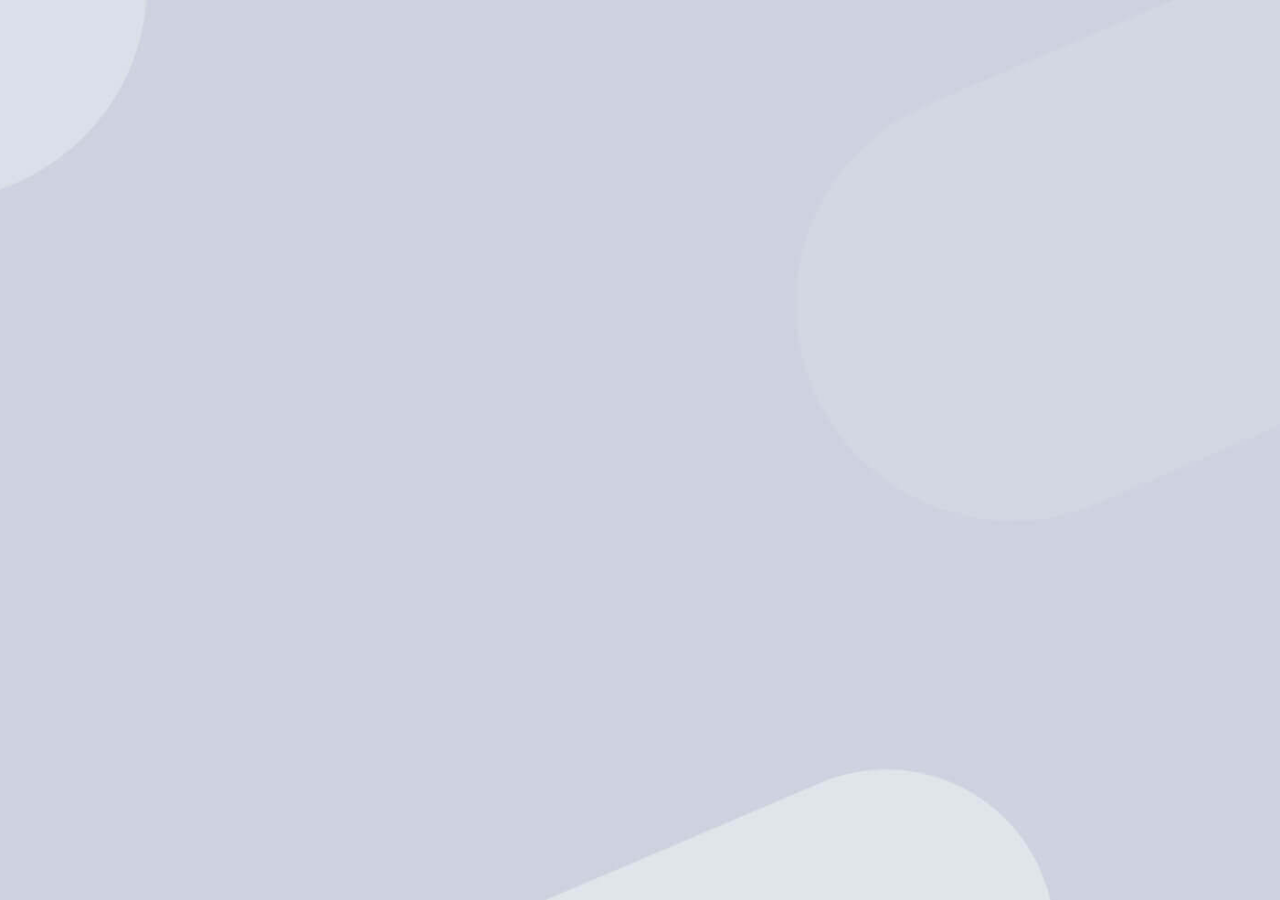
<file: index.html>
<!doctype html>
<html lang="en">
<head>
  <meta charset="utf-8">
  <title>Appangular</title>
  <base href="https://fookkkiez.github.io/appangular/">  <meta name="viewport" content="width=device-width, initial-scale=1">
  <link rel="icon" type="image/x-icon" href="favicon.ico">
  <!-- <link rel="stylesheet" href="https://cdn.jsdelivr.net/npm/bootstrap@4.6.0/dist/css/bootstrap.min.css" integrity="sha384-B0vP5xmATw1+K9KRQjQERJvTumQW0nPEzvF6L/Z6nronJ3oUOFUFpCjEUQouq2+l" crossorigin="anonymous">
  <link href="https://fonts.googleapis.com/css?family=Roboto:300,400,500&display=swap" rel="stylesheet">
  <link href="https://fonts.googleapis.com/icon?family=Material+Icons" rel="stylesheet"> -->
  <link rel="apple-touch-icon" href="https://fookkiez.github.io/appangular/assets/images/ico/apple-icon-120.png">
  <link rel="shortcut icon" type="image/x-icon" href="https://fookkiez.github.io/appangular/assets/images/ico/favicon.ico">
  <link href="https://fonts.googleapis.com/css?family=Montserrat:300,400,500,600" rel="stylesheet">

  <!-- BEGIN: Vendor CSS-->
  <link rel="stylesheet" type="text/css" href="https://fookkiez.github.io/appangular/assets/vendors/css/vendors.min.css">
  <!-- END: Vendor CSS-->

  <!-- BEGIN: Theme CSS-->
  <link rel="stylesheet" type="text/css" href="https://fookkiez.github.io/appangular/assets/css/bootstrap.css">
  <link rel="stylesheet" type="text/css" href="https://fookkiez.github.io/appangular/assets/css/bootstrap-extended.css">
  <link rel="stylesheet" type="text/css" href="https://fookkiez.github.io/appangular/assets/css/colors.css">
  <link rel="stylesheet" type="text/css" href="https://fookkiez.github.io/appangular/assets/css/components.css">
  <link rel="stylesheet" type="text/css" href="https://fookkiez.github.io/appangular/assets/css/themes/dark-layout.css">
  <link rel="stylesheet" type="text/css" href="https://fookkiez.github.io/appangular/assets/css/themes/semi-dark-layout.css">

  <!-- BEGIN: Page CSS-->
  <link rel="stylesheet" type="text/css" href="https://fookkiez.github.io/appangular/assets/css/core/menu/menu-types/vertical-menu.css">
  <link rel="stylesheet" type="text/css" href="https://fookkiez.github.io/appangular/assets/css/core/colors/palette-gradient.css">
  <link rel="stylesheet" type="text/css" href="https://fookkiez.github.io/appangular/assets/css/pages/authentication.css">
  <!-- END: Page CSS-->

  <!-- BEGIN: Custom CSS-->
  <link rel="stylesheet" type="text/css" href="https://fookkiez.github.io/appangular/assets/css/style.css">
  <!-- END: Custom CSS-->
<link rel="stylesheet" href="https://fookkiez.github.io/appangular/styles.6d5ecad3231b7aaa49dd.css"></head>
<!-- <body class="mat-typography">
  
  <script src="https://code.jquery.com/jquery-3.5.1.slim.min.js" integrity="sha384-DfXdz2htPH0lsSSs5nCTpuj/zy4C+OGpamoFVy38MVBnE+IbbVYUew+OrCXaRkfj" crossorigin="anonymous"></script>
<script src="https://cdn.jsdelivr.net/npm/popper.js@1.16.1/dist/umd/popper.min.js" integrity="sha384-9/reFTGAW83EW2RDu2S0VKaIzap3H66lZH81PoYlFhbGU+6BZp6G7niu735Sk7lN" crossorigin="anonymous"></script>
<script src="https://cdn.jsdelivr.net/npm/bootstrap@4.6.0/dist/js/bootstrap.min.js" integrity="sha384-+YQ4JLhjyBLPDQt//I+STsc9iw4uQqACwlvpslubQzn4u2UU2UFM80nGisd026JF" crossorigin="anonymous"></script>
</body>
</html> -->

<body class="vertical-layout vertical-menu-modern 1-column  navbar-floating footer-static bg-full-screen-image  blank-page blank-page" data-open="click" data-menu="vertical-menu-modern" data-col="1-column">
  <!-- <body  class="vertical-layout vertical-menu-modern navbar-floating footer-static" data-menu="vertical-menu-modern" data-col="1-column"> -->

    <app-root></app-root>

  <!-- BEGIN: Vendor JS-->
  <script src="https://fookkiez.github.io/appangular/assets/vendors/js/vendors.min.js"></script>
  <!-- BEGIN Vendor JS-->

  <!-- BEGIN: Page Vendor JS-->
  <script src="https://fookkiez.github.io/appangular/assets/vendors/js/ui/prism.min.js"></script>
  <script src="https://fookkiez.github.io/appangular/assets/vendors/js/charts/apexcharts.min.js"></script>
  <!-- END: Page Vendor JS-->

  <!-- BEGIN: Theme JS-->
  <script src="https://fookkiez.github.io/appangular/assets/js/core/app-menu.js"></script>
  <script src="https://fookkiez.github.io/appangular/assets/js/core/app.js"></script>
  <script src="https://fookkiez.github.io/appangular/assets/js/scripts/components.js"></script>
  <!-- END: Theme JS-->

  <!-- BEGIN: Page JS-->
  <script src="https://fookkiez.github.io/appangular/assets/js/scripts/charts/chart-apex.js"></script>
  <!-- END: Page JS-->

<script src="https://fookkiez.github.io/appangular/runtime-es2015.0dae8cbc97194c7caed4.js" type="module"></script>
<script src="https://fookkiez.github.io/appangular/runtime-es5.0dae8cbc97194c7caed4.js" nomodule defer></script>
<script src="https://fookkiez.github.io/appangular/polyfills-es5.177e85a9724683782539.js" nomodule defer></script>
<script src="https://fookkiez.github.io/appangular/polyfills-es2015.f332a089ad1600448873.js" type="module"></script>
<script src="https://fookkiez.github.io/appangular/main-es2015.574132abf5341990a482.js" type="module"></script>
<script src="https://fookkiez.github.io/appangular/main-es5.574132abf5341990a482.js" nomodule defer></script>
</body>
<!-- END: Body-->

</html>
</file>
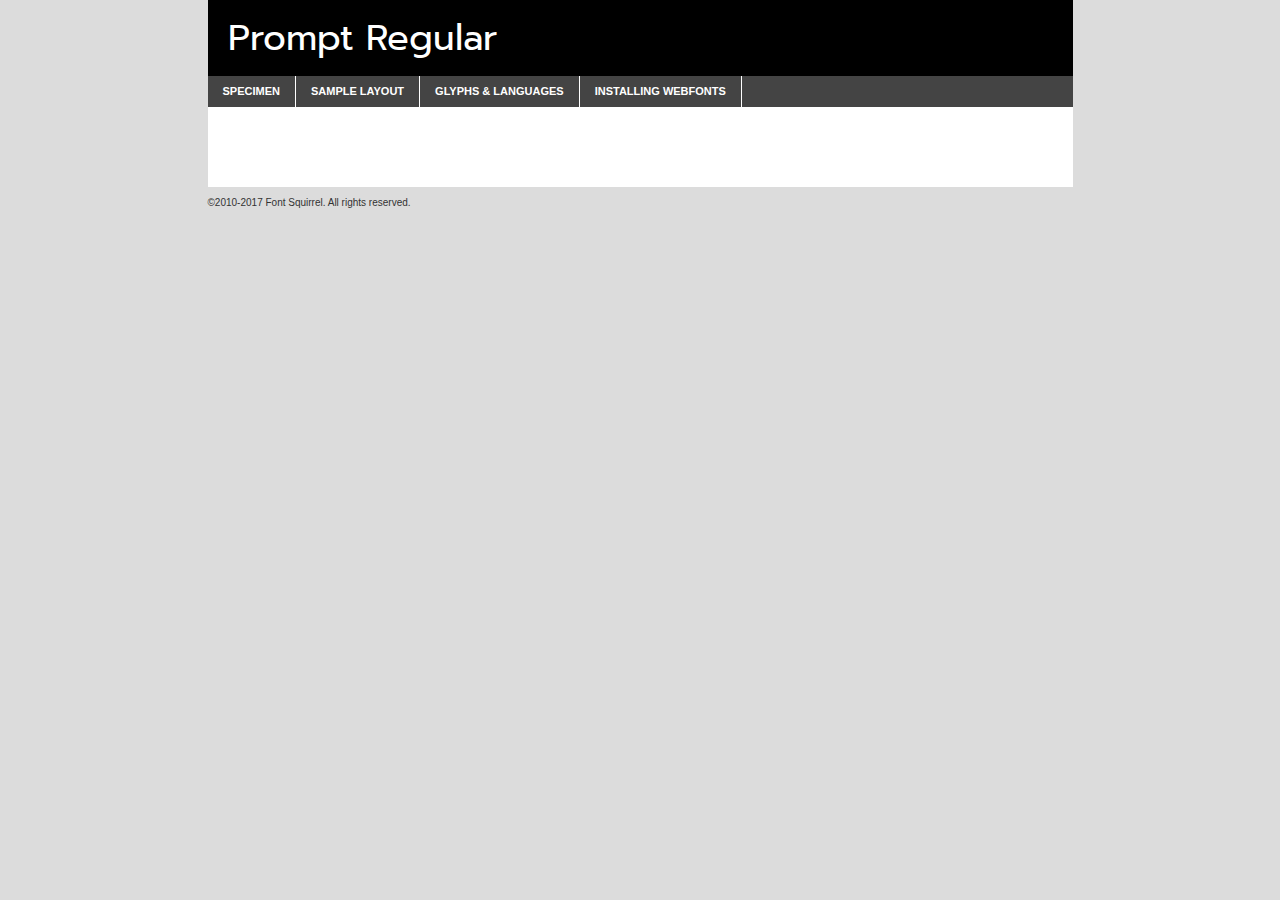
<file: assets/fonts/prompt/prompt-regular-demo.html>
<!DOCTYPE html PUBLIC "-//W3C//DTD XHTML 1.0 Transitional//EN"
	"http://www.w3.org/TR/xhtml1/DTD/xhtml1-transitional.dtd">

<html xmlns="http://www.w3.org/1999/xhtml" xml:lang="en" lang="en">
<head>
	<meta http-equiv="Content-Type" content="text/html; charset=utf-8" />
	<script src="http://ajax.googleapis.com/ajax/libs/jquery/1.7.2/jquery.min.js" type="text/javascript" charset="utf-8"></script>
	<script type="text/javascript">
	(function($){$.fn.easyTabs=function(option){var param=jQuery.extend({fadeSpeed:"fast",defaultContent:1,activeClass:'active'},option);$(this).each(function(){var thisId="#"+this.id;if(param.defaultContent==''){param.defaultContent=1;}
	if(typeof param.defaultContent=="number")
	{var defaultTab=$(thisId+" .tabs li:eq("+(param.defaultContent-1)+") a").attr('href').substr(1);}else{var defaultTab=param.defaultContent;}
	$(thisId+" .tabs li a").each(function(){var tabToHide=$(this).attr('href').substr(1);$("#"+tabToHide).addClass('easytabs-tab-content');});hideAll();changeContent(defaultTab);function hideAll(){$(thisId+" .easytabs-tab-content").hide();}
	function changeContent(tabId){hideAll();$(thisId+" .tabs li").removeClass(param.activeClass);$(thisId+" .tabs li a[href=#"+tabId+"]").closest('li').addClass(param.activeClass);if(param.fadeSpeed!="none")
	{$(thisId+" #"+tabId).fadeIn(param.fadeSpeed);}else{$(thisId+" #"+tabId).show();}}
	$(thisId+" .tabs li").click(function(){var tabId=$(this).find('a').attr('href').substr(1);changeContent(tabId);return false;});});}})(jQuery);
	</script>
	<link rel="stylesheet" href="specimen_files/specimen_stylesheet.css" type="text/css" charset="utf-8" />
	<link rel="stylesheet" href="stylesheet.css" type="text/css" charset="utf-8" />

	<style type="text/css">
					body{
				font-family: 'promptregular';
							}
		</style>

	<title>Prompt Regular Specimen</title>
	
	
	<script type="text/javascript" charset="utf-8">
		$(document).ready(function() {
			$('#container').easyTabs({defaultContent:1});
		});
	</script>
</head>

<body>
<div id="container">
	<div id="header">
		Prompt Regular	</div>
	<ul class="tabs">
		<li><a href="#specimen">Specimen</a></li>
		<li><a href="#layout">Sample Layout</a></li>
				<li><a href="#glyphs">Glyphs &amp; Languages</a></li>
		<li><a href="#installing">Installing Webfonts</a></li>
		
	</ul>
	
	<div id="main_content">

		
			<div id="specimen">
		
				<div class="section">
					<div class="grid12 firstcol">
						<div class="huge">AaBb</div>
					</div>
				</div>
		
				<div class="section">
					<div class="glyph_range">A&#x200B;B&#x200b;C&#x200b;D&#x200b;E&#x200b;F&#x200b;G&#x200b;H&#x200b;I&#x200b;J&#x200b;K&#x200b;L&#x200b;M&#x200b;N&#x200b;O&#x200b;P&#x200b;Q&#x200b;R&#x200b;S&#x200b;T&#x200b;U&#x200b;V&#x200b;W&#x200b;X&#x200b;Y&#x200b;Z&#x200b;a&#x200b;b&#x200b;c&#x200b;d&#x200b;e&#x200b;f&#x200b;g&#x200b;h&#x200b;i&#x200b;j&#x200b;k&#x200b;l&#x200b;m&#x200b;n&#x200b;o&#x200b;p&#x200b;q&#x200b;r&#x200b;s&#x200b;t&#x200b;u&#x200b;v&#x200b;w&#x200b;x&#x200b;y&#x200b;z&#x200b;1&#x200b;2&#x200b;3&#x200b;4&#x200b;5&#x200b;6&#x200b;7&#x200b;8&#x200b;9&#x200b;0&#x200b;&amp;&#x200b;.&#x200b;,&#x200b;?&#x200b;!&#x200b;&#64;&#x200b;(&#x200b;)&#x200b;#&#x200b;$&#x200b;%&#x200b;*&#x200b;+&#x200b;-&#x200b;=&#x200b;:&#x200b;;</div>
				</div>
				<div class="section">
					<div class="grid12 firstcol">
						<table class="sample_table">
							<tr><td>10</td><td class="size10">abcdefghijklmnopqrstuvwxyzABCDEFGHIJKLMNOPQRSTUVWXYZ0123456789abcdefghijklmnopqrstuvwxyzABCDEFGHIJKLMNOPQRSTUVWXYZ0123456789abcdefghijklmnopqrstuvwxyzABCDEFGHIJKLMNOPQRSTUVWXYZ</td></tr>
							<tr><td>11</td><td class="size11">abcdefghijklmnopqrstuvwxyzABCDEFGHIJKLMNOPQRSTUVWXYZ0123456789abcdefghijklmnopqrstuvwxyzABCDEFGHIJKLMNOPQRSTUVWXYZ0123456789abcdefghijklmnopqrstuvwxyzABCDEFGHIJKLMNOPQRSTUVWXYZ</td></tr>
							<tr><td>12</td><td class="size12">abcdefghijklmnopqrstuvwxyzABCDEFGHIJKLMNOPQRSTUVWXYZ0123456789abcdefghijklmnopqrstuvwxyzABCDEFGHIJKLMNOPQRSTUVWXYZ0123456789abcdefghijklmnopqrstuvwxyzABCDEFGHIJKLMNOPQRSTUVWXYZ</td></tr>
							<tr><td>13</td><td class="size13">abcdefghijklmnopqrstuvwxyzABCDEFGHIJKLMNOPQRSTUVWXYZ0123456789abcdefghijklmnopqrstuvwxyzABCDEFGHIJKLMNOPQRSTUVWXYZ0123456789abcdefghijklmnopqrstuvwxyzABCDEFGHIJKLMNOPQRSTUVWXYZ</td></tr>
							<tr><td>14</td><td class="size14">abcdefghijklmnopqrstuvwxyzABCDEFGHIJKLMNOPQRSTUVWXYZ0123456789abcdefghijklmnopqrstuvwxyzABCDEFGHIJKLMNOPQRSTUVWXYZ0123456789abcdefghijklmnopqrstuvwxyzABCDEFGHIJKLMNOPQRSTUVWXYZ</td></tr>
							<tr><td>16</td><td class="size16">abcdefghijklmnopqrstuvwxyzABCDEFGHIJKLMNOPQRSTUVWXYZ0123456789abcdefghijklmnopqrstuvwxyzABCDEFGHIJKLMNOPQRSTUVWXYZ</td></tr>
							<tr><td>18</td><td class="size18">abcdefghijklmnopqrstuvwxyzABCDEFGHIJKLMNOPQRSTUVWXYZ0123456789abcdefghijklmnopqrstuvwxyzABCDEFGHIJKLMNOPQRSTUVWXYZ</td></tr>
							<tr><td>20</td><td class="size20">abcdefghijklmnopqrstuvwxyzABCDEFGHIJKLMNOPQRSTUVWXYZ0123456789abcdefghijklmnopqrstuvwxyzABCDEFGHIJKLMNOPQRSTUVWXYZ</td></tr>
							<tr><td>24</td><td class="size24">abcdefghijklmnopqrstuvwxyzABCDEFGHIJKLMNOPQRSTUVWXYZ0123456789abcdefghijklmnopqrstuvwxyzABCDEFGHIJKLMNOPQRSTUVWXYZ</td></tr>
							<tr><td>30</td><td class="size30">abcdefghijklmnopqrstuvwxyzABCDEFGHIJKLMNOPQRSTUVWXYZ0123456789abcdefghijklmnopqrstuvwxyzABCDEFGHIJKLMNOPQRSTUVWXYZ</td></tr>
							<tr><td>36</td><td class="size36">abcdefghijklmnopqrstuvwxyzABCDEFGHIJKLMNOPQRSTUVWXYZ0123456789abcdefghijklmnopqrstuvwxyzABCDEFGHIJKLMNOPQRSTUVWXYZ</td></tr>
							<tr><td>48</td><td class="size48">abcdefghijklmnopqrstuvwxyzABCDEFGHIJKLMNOPQRSTUVWXYZ0123456789abcdefghijklmnopqrstuvwxyzABCDEFGHIJKLMNOPQRSTUVWXYZ</td></tr>
							<tr><td>60</td><td class="size60">abcdefghijklmnopqrstuvwxyzABCDEFGHIJKLMNOPQRSTUVWXYZ0123456789abcdefghijklmnopqrstuvwxyzABCDEFGHIJKLMNOPQRSTUVWXYZ</td></tr>
							<tr><td>72</td><td class="size72">abcdefghijklmnopqrstuvwxyzABCDEFGHIJKLMNOPQRSTUVWXYZ0123456789abcdefghijklmnopqrstuvwxyzABCDEFGHIJKLMNOPQRSTUVWXYZ</td></tr>
							<tr><td>90</td><td class="size90">abcdefghijklmnopqrstuvwxyzABCDEFGHIJKLMNOPQRSTUVWXYZ0123456789abcdefghijklmnopqrstuvwxyzABCDEFGHIJKLMNOPQRSTUVWXYZ</td></tr>
						</table>
				
					</div>
			
				</div>
		
		
		
								<div class="section" id="bodycomparison">


										<div id="xheight">
				<div class="fontbody">&#x25FC;&#x25FC;&#x25FC;&#x25FC;&#x25FC;&#x25FC;&#x25FC;&#x25FC;&#x25FC;&#x25FC;&#x25FC;&#x25FC;&#x25FC;&#x25FC;&#x25FC;&#x25FC;&#x25FC;&#x25FC;&#x25FC;&#x25FC;&#x25FC;&#x25FC;&#x25FC;&#x25FC;&#x25FC;&#x25FC;&#x25FC;&#x25FC;&#x25FC;&#x25FC;&#x25FC;&#x25FC;&#x25FC;&#x25FC;&#x25FC;&#x25FC;&#x25FC;&#x25FC;&#x25FC;&#x25FC;&#x25FC;&#x25FC;&#x25FC;&#x25FC;&#x25FC;&#x25FC;&#x25FC;&#x25FC;&#x25FC;&#x25FC;&#x25FC;&#x25FC;&#x25FC;&#x25FC;&#x25FC;&#x25FC;&#x25FC;&#x25FC;&#x25FC;&#x25FC;&#x25FC;&#x25FC;&#x25FC;&#x25FC;&#x25FC;&#x25FC;&#x25FC;&#x25FC;&#x25FC;&#x25FC;&#x25FC;&#x25FC;&#x25FC;&#x25FC;&#x25FC;&#x25FC;&#x25FC;&#x25FC;&#x25FC;&#x25FC;&#x25FC;&#x25FC;&#x25FC;&#x25FC;&#x25FC;&#x25FC;&#x25FC;&#x25FC;&#x25FC;&#x25FC;&#x25FC;&#x25FC;&#x25FC;&#x25FC;&#x25FC;&#x25FC;&#x25FC;&#x25FC;&#x25FC;body</div><div class="arialbody">body</div><div class="verdanabody">body</div><div class="georgiabody">body</div></div>
										<div class="fontbody" style="z-index:1">
											body<span>Prompt Regular</span>
										</div>
										<div class="arialbody" style="z-index:1">
											body<span>Arial</span>
										</div>
										<div class="verdanabody" style="z-index:1">
											body<span>Verdana</span>
										</div>
										<div class="georgiabody" style="z-index:1">
											body<span>Georgia</span>
										</div>



								</div>
		
		
				<div class="section psample psample_row1" id="">
					
					<div class="grid2 firstcol">
						<p class="size10"><span>10.</span>Aenean lacinia bibendum nulla sed consectetur. Fusce dapibus, tellus ac cursus commodo, tortor mauris condimentum nibh, ut fermentum massa justo sit amet risus. Nullam id dolor id nibh ultricies vehicula ut id elit. Cum sociis natoque penatibus et magnis dis parturient montes, nascetur ridiculus mus. Nulla vitae elit libero, a pharetra augue.</p>
			
					</div>
					<div class="grid3">
						<p class="size11"><span>11.</span>Aenean lacinia bibendum nulla sed consectetur. Fusce dapibus, tellus ac cursus commodo, tortor mauris condimentum nibh, ut fermentum massa justo sit amet risus. Nullam id dolor id nibh ultricies vehicula ut id elit. Cum sociis natoque penatibus et magnis dis parturient montes, nascetur ridiculus mus. Nulla vitae elit libero, a pharetra augue.</p>
			
					</div>
					<div class="grid3">
						<p class="size12"><span>12.</span>Aenean lacinia bibendum nulla sed consectetur. Fusce dapibus, tellus ac cursus commodo, tortor mauris condimentum nibh, ut fermentum massa justo sit amet risus. Nullam id dolor id nibh ultricies vehicula ut id elit. Cum sociis natoque penatibus et magnis dis parturient montes, nascetur ridiculus mus. Nulla vitae elit libero, a pharetra augue.</p>
			
					</div>
					<div class="grid4">
						<p class="size13"><span>13.</span>Aenean lacinia bibendum nulla sed consectetur. Fusce dapibus, tellus ac cursus commodo, tortor mauris condimentum nibh, ut fermentum massa justo sit amet risus. Nullam id dolor id nibh ultricies vehicula ut id elit. Cum sociis natoque penatibus et magnis dis parturient montes, nascetur ridiculus mus. Nulla vitae elit libero, a pharetra augue.</p>
			
					</div>
					<div class="white_blend"></div>
					
				</div>
				<div class="section psample psample_row2" id="">
					<div class="grid3 firstcol">
						<p class="size14"><span>14.</span>Aenean lacinia bibendum nulla sed consectetur. Fusce dapibus, tellus ac cursus commodo, tortor mauris condimentum nibh, ut fermentum massa justo sit amet risus. Nullam id dolor id nibh ultricies vehicula ut id elit. Cum sociis natoque penatibus et magnis dis parturient montes, nascetur ridiculus mus. Nulla vitae elit libero, a pharetra augue.</p>
			
					</div>
					<div class="grid4">
						<p class="size16"><span>16.</span>Aenean lacinia bibendum nulla sed consectetur. Fusce dapibus, tellus ac cursus commodo, tortor mauris condimentum nibh, ut fermentum massa justo sit amet risus. Nullam id dolor id nibh ultricies vehicula ut id elit. Cum sociis natoque penatibus et magnis dis parturient montes, nascetur ridiculus mus. Nulla vitae elit libero, a pharetra augue.</p>
			
					</div>
					<div class="grid5">
						<p class="size18"><span>18.</span>Aenean lacinia bibendum nulla sed consectetur. Fusce dapibus, tellus ac cursus commodo, tortor mauris condimentum nibh, ut fermentum massa justo sit amet risus. Nullam id dolor id nibh ultricies vehicula ut id elit. Cum sociis natoque penatibus et magnis dis parturient montes, nascetur ridiculus mus. Nulla vitae elit libero, a pharetra augue.</p>
			
					</div>

					<div class="white_blend"></div>

				</div>
				
				<div class="section psample psample_row3" id="">
					<div class="grid5 firstcol">
						<p class="size20"><span>20.</span>Aenean lacinia bibendum nulla sed consectetur. Fusce dapibus, tellus ac cursus commodo, tortor mauris condimentum nibh, ut fermentum massa justo sit amet risus. Nullam id dolor id nibh ultricies vehicula ut id elit. Cum sociis natoque penatibus et magnis dis parturient montes, nascetur ridiculus mus. Nulla vitae elit libero, a pharetra augue.</p>
					</div>
					<div class="grid7">
						<p class="size24"><span>24.</span>Aenean lacinia bibendum nulla sed consectetur. Fusce dapibus, tellus ac cursus commodo, tortor mauris condimentum nibh, ut fermentum massa justo sit amet risus. Nullam id dolor id nibh ultricies vehicula ut id elit. Cum sociis natoque penatibus et magnis dis parturient montes, nascetur ridiculus mus. Nulla vitae elit libero, a pharetra augue.</p>
					</div>
					
					<div class="white_blend"></div>
					
				</div>
				
				<div class="section psample psample_row4" id="">
					<div class="grid12 firstcol">
						<p class="size30"><span>30.</span>Aenean lacinia bibendum nulla sed consectetur. Fusce dapibus, tellus ac cursus commodo, tortor mauris condimentum nibh, ut fermentum massa justo sit amet risus. Nullam id dolor id nibh ultricies vehicula ut id elit. Cum sociis natoque penatibus et magnis dis parturient montes, nascetur ridiculus mus. Nulla vitae elit libero, a pharetra augue.</p>
					</div>
					<div class="white_blend"></div>
					
				</div>
				
				
				
				<div class="section psample psample_row1 fullreverse">
					<div class="grid2 firstcol">
						<p class="size10"><span>10.</span>Aenean lacinia bibendum nulla sed consectetur. Fusce dapibus, tellus ac cursus commodo, tortor mauris condimentum nibh, ut fermentum massa justo sit amet risus. Nullam id dolor id nibh ultricies vehicula ut id elit. Cum sociis natoque penatibus et magnis dis parturient montes, nascetur ridiculus mus. Nulla vitae elit libero, a pharetra augue.</p>
			
					</div>
					<div class="grid3">
						<p class="size11"><span>11.</span>Aenean lacinia bibendum nulla sed consectetur. Fusce dapibus, tellus ac cursus commodo, tortor mauris condimentum nibh, ut fermentum massa justo sit amet risus. Nullam id dolor id nibh ultricies vehicula ut id elit. Cum sociis natoque penatibus et magnis dis parturient montes, nascetur ridiculus mus. Nulla vitae elit libero, a pharetra augue.</p>
			
					</div>
					<div class="grid3">
						<p class="size12"><span>12.</span>Aenean lacinia bibendum nulla sed consectetur. Fusce dapibus, tellus ac cursus commodo, tortor mauris condimentum nibh, ut fermentum massa justo sit amet risus. Nullam id dolor id nibh ultricies vehicula ut id elit. Cum sociis natoque penatibus et magnis dis parturient montes, nascetur ridiculus mus. Nulla vitae elit libero, a pharetra augue.</p>
			
					</div>
					<div class="grid4">
						<p class="size13"><span>13.</span>Aenean lacinia bibendum nulla sed consectetur. Fusce dapibus, tellus ac cursus commodo, tortor mauris condimentum nibh, ut fermentum massa justo sit amet risus. Nullam id dolor id nibh ultricies vehicula ut id elit. Cum sociis natoque penatibus et magnis dis parturient montes, nascetur ridiculus mus. Nulla vitae elit libero, a pharetra augue.</p>
			
					</div>
					<div class="black_blend"></div>
					
				</div>
				
				<div class="section psample psample_row2 fullreverse">
					<div class="grid3 firstcol">
						<p class="size14"><span>14.</span>Aenean lacinia bibendum nulla sed consectetur. Fusce dapibus, tellus ac cursus commodo, tortor mauris condimentum nibh, ut fermentum massa justo sit amet risus. Nullam id dolor id nibh ultricies vehicula ut id elit. Cum sociis natoque penatibus et magnis dis parturient montes, nascetur ridiculus mus. Nulla vitae elit libero, a pharetra augue.</p>
			
					</div>
					<div class="grid4">
						<p class="size16"><span>16.</span>Aenean lacinia bibendum nulla sed consectetur. Fusce dapibus, tellus ac cursus commodo, tortor mauris condimentum nibh, ut fermentum massa justo sit amet risus. Nullam id dolor id nibh ultricies vehicula ut id elit. Cum sociis natoque penatibus et magnis dis parturient montes, nascetur ridiculus mus. Nulla vitae elit libero, a pharetra augue.</p>
			
					</div>
					<div class="grid5">
						<p class="size18"><span>18.</span>Aenean lacinia bibendum nulla sed consectetur. Fusce dapibus, tellus ac cursus commodo, tortor mauris condimentum nibh, ut fermentum massa justo sit amet risus. Nullam id dolor id nibh ultricies vehicula ut id elit. Cum sociis natoque penatibus et magnis dis parturient montes, nascetur ridiculus mus. Nulla vitae elit libero, a pharetra augue.</p>
			
					</div>
					<div class="black_blend"></div>

				</div>
				
				<div class="section psample fullreverse psample_row3" id="">
					<div class="grid5 firstcol">
						<p class="size20"><span>20.</span>Aenean lacinia bibendum nulla sed consectetur. Fusce dapibus, tellus ac cursus commodo, tortor mauris condimentum nibh, ut fermentum massa justo sit amet risus. Nullam id dolor id nibh ultricies vehicula ut id elit. Cum sociis natoque penatibus et magnis dis parturient montes, nascetur ridiculus mus. Nulla vitae elit libero, a pharetra augue.</p>
					</div>
					<div class="grid7">
						<p class="size24"><span>24.</span>Aenean lacinia bibendum nulla sed consectetur. Fusce dapibus, tellus ac cursus commodo, tortor mauris condimentum nibh, ut fermentum massa justo sit amet risus. Nullam id dolor id nibh ultricies vehicula ut id elit. Cum sociis natoque penatibus et magnis dis parturient montes, nascetur ridiculus mus. Nulla vitae elit libero, a pharetra augue.</p>
					</div>
					
					<div class="black_blend"></div>
					
				</div>
				
				<div class="section psample fullreverse psample_row4" id="" style="border-bottom: 20px #000 solid;">
					<div class="grid12 firstcol">
						<p class="size30"><span>30.</span>Aenean lacinia bibendum nulla sed consectetur. Fusce dapibus, tellus ac cursus commodo, tortor mauris condimentum nibh, ut fermentum massa justo sit amet risus. Nullam id dolor id nibh ultricies vehicula ut id elit. Cum sociis natoque penatibus et magnis dis parturient montes, nascetur ridiculus mus. Nulla vitae elit libero, a pharetra augue.</p>
					</div>
					<div class="black_blend"></div>
					
				</div>
				
				
				
				
			</div>
			
			<div id="layout">
				
				<div class="section">
					
					<div class="grid12 firstcol">
						<h1>Lorem Ipsum Dolor</h1>
						<h2>Etiam porta sem malesuada magna mollis euismod</h2>
						
						<p class="byline">By <a href="#link">Aenean Lacinia</a></p>
					</div>
				</div>
				<div class="section">
					<div class="grid8 firstcol">
						<p class="large">Donec sed odio dui. Morbi leo risus, porta ac consectetur ac, vestibulum at eros. Fusce dapibus, tellus ac cursus commodo, tortor mauris condimentum nibh, ut fermentum massa justo sit amet risus. </p>

						
						<h3>Pellentesque ornare sem</h3>

						<p>Maecenas sed diam eget risus varius blandit sit amet non magna. Maecenas faucibus mollis interdum. Donec ullamcorper nulla non metus auctor fringilla. Nullam id dolor id nibh ultricies vehicula ut id elit. Nullam id dolor id nibh ultricies vehicula ut id elit. </p>

						<p>Aenean eu leo quam. Pellentesque ornare sem lacinia quam venenatis vestibulum. Lorem ipsum dolor sit amet, consectetur adipiscing elit. Cum sociis natoque penatibus et magnis dis parturient montes, nascetur ridiculus mus. </p>

						<p>Nulla vitae elit libero, a pharetra augue. Praesent commodo cursus magna, vel scelerisque nisl consectetur et. Aenean lacinia bibendum nulla sed consectetur. </p>

						<p>Nullam quis risus eget urna mollis ornare vel eu leo. Nullam quis risus eget urna mollis ornare vel eu leo. Maecenas sed diam eget risus varius blandit sit amet non magna. Donec ullamcorper nulla non metus auctor fringilla. </p>

						<h3>Cras mattis consectetur</h3>

						<p>Aenean eu leo quam. Pellentesque ornare sem lacinia quam venenatis vestibulum. Aenean lacinia bibendum nulla sed consectetur. Integer posuere erat a ante venenatis dapibus posuere velit aliquet. Cras mattis consectetur purus sit amet fermentum. </p>

						<p>Nullam id dolor id nibh ultricies vehicula ut id elit. Nullam quis risus eget urna mollis ornare vel eu leo. Cras mattis consectetur purus sit amet fermentum.</p>
					</div>
					
					<div class="grid4 sidebar">
						
						<div class="box reverse">
							<p class="last">Nullam quis risus eget urna mollis ornare vel eu leo. Donec ullamcorper nulla non metus auctor fringilla. Cras mattis consectetur purus sit amet fermentum. Sed posuere consectetur est at lobortis. Lorem ipsum dolor sit amet, consectetur adipiscing elit. </p>
						</div>
						
						<p class="caption">Maecenas sed diam eget risus varius.</p>

						<p>Vestibulum id ligula porta felis euismod semper. Integer posuere erat a ante venenatis dapibus posuere velit aliquet. Vestibulum id ligula porta felis euismod semper. Sed posuere consectetur est at lobortis. Maecenas sed diam eget risus varius blandit sit amet non magna. Fusce dapibus, tellus ac cursus commodo, tortor mauris condimentum nibh, ut fermentum massa justo sit amet risus. </p>

					

						<p>Duis mollis, est non commodo luctus, nisi erat porttitor ligula, eget lacinia odio sem nec elit. Aenean lacinia bibendum nulla sed consectetur. Vivamus sagittis lacus vel augue laoreet rutrum faucibus dolor auctor. Aenean lacinia bibendum nulla sed consectetur. Nullam quis risus eget urna mollis ornare vel eu leo. </p>

						<p>Praesent commodo cursus magna, vel scelerisque nisl consectetur et. Donec ullamcorper nulla non metus auctor fringilla. Maecenas faucibus mollis interdum. Fusce dapibus, tellus ac cursus commodo, tortor mauris condimentum nibh, ut fermentum massa justo sit amet risus. </p>

					</div>
				</div>
				
			</div>


			



		<div id="glyphs">
			<div class="section">
				<div class="grid12 firstcol">
			
				<h1>Language Support</h1>
				<p>The subset of Prompt Regular in this kit supports the following languages:<br />
			
					Afrikaans, Albanian, Basque, Belarusian_lacinka, Bosnian, Breton, Catalan, Chamorro, Chichewa_nyanja, Croatian, Czech, Danish, Dutch, English, Esperanto, Estonian, Faroese, Finnish, French, Frisian, Galician, German, Hungarian, Icelandic, Italian, Latvian, Lithuanian, Malagasy, Maltese, Norwegian, Polish, Portuguese, Romanian, Serbian, Slovak, Slovenian, Spanish, Turkish, Welsh, Alsatian, Aragonese, Arapaho, Aromanian, Arrernte, Asturian, Aymara, Bislama, Cebuano, Cheyenne, Cimbrian, Corsican, Fijian, French_creole, Friulian, Genoese, Gilbertese, Greenlandic, Guarani, Haitian_creole, Hawaiian, Hiligaynon, Hmong, Hopi, Ibanag, Iloko_ilokano, Indonesian, Interglossa_glosa, Interlingua, Irish_gaelic, Istro-romanian, Jerriais, Kashubian, Kurdish_kurmanji, Ladin, Lojban, Lombard, Low_saxon, Luxembourgeois, Malay_latinized, Manx, Maori, Megleno-romanian, Mohawk, Nahuatl, Norfolk_pitcairnese, Northern_sotho, Occitan, Oromo, Pangasinan, Papiamento, Piedmontese, Potawatomi, Quechua, Rhaeto-romance, Romansh, Rotokas, Sami_inari, Sami_lule, Samoan, Sardinian, Scots_gaelic, Seychelles_creole, Shona, Sicilian, Somali, Southern_ndebele, Southern_sotho, Swahili, Swati_swazi, Tagalog_filipino_pilipino, Tahitian, Tausug, Tetum, Tok_pisin, Tongan, Tswana, Turkmen, Turkmen_latinized, Tuvaluan, Uyghur_latinized, Veps, Volapuk, Votic_latinized, Walloon, Warlpiri, Xhosa, Yapese, Zulu, Latinbasic, Ubasic, Demo, Vietnamese				</p>
				<h1>Glyph Chart</h1>
				<p>The subset of Prompt Regular in this kit includes all the glyphs listed below. Unicode entities are included above each glyph to help you insert individual characters into your layout.</p>
				<div id="glyph_chart">
			
																				 <div><p>&amp;#13;</p>&#13;</div>
																				 <div><p>&amp;#32;</p>&#32;</div>
																				 <div><p>&amp;#33;</p>&#33;</div>
																				 <div><p>&amp;#34;</p>&#34;</div>
																				 <div><p>&amp;#35;</p>&#35;</div>
																				 <div><p>&amp;#36;</p>&#36;</div>
																				 <div><p>&amp;#37;</p>&#37;</div>
																				 <div><p>&amp;#38;</p>&#38;</div>
																				 <div><p>&amp;#39;</p>&#39;</div>
																				 <div><p>&amp;#40;</p>&#40;</div>
																				 <div><p>&amp;#41;</p>&#41;</div>
																				 <div><p>&amp;#42;</p>&#42;</div>
																				 <div><p>&amp;#43;</p>&#43;</div>
																				 <div><p>&amp;#44;</p>&#44;</div>
																				 <div><p>&amp;#45;</p>&#45;</div>
																				 <div><p>&amp;#46;</p>&#46;</div>
																				 <div><p>&amp;#47;</p>&#47;</div>
																				 <div><p>&amp;#48;</p>&#48;</div>
																				 <div><p>&amp;#49;</p>&#49;</div>
																				 <div><p>&amp;#50;</p>&#50;</div>
																				 <div><p>&amp;#51;</p>&#51;</div>
																				 <div><p>&amp;#52;</p>&#52;</div>
																				 <div><p>&amp;#53;</p>&#53;</div>
																				 <div><p>&amp;#54;</p>&#54;</div>
																				 <div><p>&amp;#55;</p>&#55;</div>
																				 <div><p>&amp;#56;</p>&#56;</div>
																				 <div><p>&amp;#57;</p>&#57;</div>
																				 <div><p>&amp;#58;</p>&#58;</div>
																				 <div><p>&amp;#59;</p>&#59;</div>
																				 <div><p>&amp;#60;</p>&#60;</div>
																				 <div><p>&amp;#61;</p>&#61;</div>
																				 <div><p>&amp;#62;</p>&#62;</div>
																				 <div><p>&amp;#63;</p>&#63;</div>
																				 <div><p>&amp;#64;</p>&#64;</div>
																				 <div><p>&amp;#65;</p>&#65;</div>
																				 <div><p>&amp;#66;</p>&#66;</div>
																				 <div><p>&amp;#67;</p>&#67;</div>
																				 <div><p>&amp;#68;</p>&#68;</div>
																				 <div><p>&amp;#69;</p>&#69;</div>
																				 <div><p>&amp;#70;</p>&#70;</div>
																				 <div><p>&amp;#71;</p>&#71;</div>
																				 <div><p>&amp;#72;</p>&#72;</div>
																				 <div><p>&amp;#73;</p>&#73;</div>
																				 <div><p>&amp;#74;</p>&#74;</div>
																				 <div><p>&amp;#75;</p>&#75;</div>
																				 <div><p>&amp;#76;</p>&#76;</div>
																				 <div><p>&amp;#77;</p>&#77;</div>
																				 <div><p>&amp;#78;</p>&#78;</div>
																				 <div><p>&amp;#79;</p>&#79;</div>
																				 <div><p>&amp;#80;</p>&#80;</div>
																				 <div><p>&amp;#81;</p>&#81;</div>
																				 <div><p>&amp;#82;</p>&#82;</div>
																				 <div><p>&amp;#83;</p>&#83;</div>
																				 <div><p>&amp;#84;</p>&#84;</div>
																				 <div><p>&amp;#85;</p>&#85;</div>
																				 <div><p>&amp;#86;</p>&#86;</div>
																				 <div><p>&amp;#87;</p>&#87;</div>
																				 <div><p>&amp;#88;</p>&#88;</div>
																				 <div><p>&amp;#89;</p>&#89;</div>
																				 <div><p>&amp;#90;</p>&#90;</div>
																				 <div><p>&amp;#91;</p>&#91;</div>
																				 <div><p>&amp;#92;</p>&#92;</div>
																				 <div><p>&amp;#93;</p>&#93;</div>
																				 <div><p>&amp;#94;</p>&#94;</div>
																				 <div><p>&amp;#95;</p>&#95;</div>
																				 <div><p>&amp;#96;</p>&#96;</div>
																				 <div><p>&amp;#97;</p>&#97;</div>
																				 <div><p>&amp;#98;</p>&#98;</div>
																				 <div><p>&amp;#99;</p>&#99;</div>
																				 <div><p>&amp;#100;</p>&#100;</div>
																				 <div><p>&amp;#101;</p>&#101;</div>
																				 <div><p>&amp;#102;</p>&#102;</div>
																				 <div><p>&amp;#103;</p>&#103;</div>
																				 <div><p>&amp;#104;</p>&#104;</div>
																				 <div><p>&amp;#105;</p>&#105;</div>
																				 <div><p>&amp;#106;</p>&#106;</div>
																				 <div><p>&amp;#107;</p>&#107;</div>
																				 <div><p>&amp;#108;</p>&#108;</div>
																				 <div><p>&amp;#109;</p>&#109;</div>
																				 <div><p>&amp;#110;</p>&#110;</div>
																				 <div><p>&amp;#111;</p>&#111;</div>
																				 <div><p>&amp;#112;</p>&#112;</div>
																				 <div><p>&amp;#113;</p>&#113;</div>
																				 <div><p>&amp;#114;</p>&#114;</div>
																				 <div><p>&amp;#115;</p>&#115;</div>
																				 <div><p>&amp;#116;</p>&#116;</div>
																				 <div><p>&amp;#117;</p>&#117;</div>
																				 <div><p>&amp;#118;</p>&#118;</div>
																				 <div><p>&amp;#119;</p>&#119;</div>
																				 <div><p>&amp;#120;</p>&#120;</div>
																				 <div><p>&amp;#121;</p>&#121;</div>
																				 <div><p>&amp;#122;</p>&#122;</div>
																				 <div><p>&amp;#123;</p>&#123;</div>
																				 <div><p>&amp;#124;</p>&#124;</div>
																				 <div><p>&amp;#125;</p>&#125;</div>
																				 <div><p>&amp;#126;</p>&#126;</div>
																				 <div><p>&amp;#160;</p>&#160;</div>
																				 <div><p>&amp;#161;</p>&#161;</div>
																				 <div><p>&amp;#162;</p>&#162;</div>
																				 <div><p>&amp;#163;</p>&#163;</div>
																				 <div><p>&amp;#164;</p>&#164;</div>
																				 <div><p>&amp;#165;</p>&#165;</div>
																				 <div><p>&amp;#166;</p>&#166;</div>
																				 <div><p>&amp;#167;</p>&#167;</div>
																				 <div><p>&amp;#168;</p>&#168;</div>
																				 <div><p>&amp;#169;</p>&#169;</div>
																				 <div><p>&amp;#170;</p>&#170;</div>
																				 <div><p>&amp;#171;</p>&#171;</div>
																				 <div><p>&amp;#172;</p>&#172;</div>
																				 <div><p>&amp;#173;</p>&#173;</div>
																				 <div><p>&amp;#174;</p>&#174;</div>
																				 <div><p>&amp;#175;</p>&#175;</div>
																				 <div><p>&amp;#176;</p>&#176;</div>
																				 <div><p>&amp;#177;</p>&#177;</div>
																				 <div><p>&amp;#178;</p>&#178;</div>
																				 <div><p>&amp;#179;</p>&#179;</div>
																				 <div><p>&amp;#180;</p>&#180;</div>
																				 <div><p>&amp;#182;</p>&#182;</div>
																				 <div><p>&amp;#183;</p>&#183;</div>
																				 <div><p>&amp;#184;</p>&#184;</div>
																				 <div><p>&amp;#185;</p>&#185;</div>
																				 <div><p>&amp;#186;</p>&#186;</div>
																				 <div><p>&amp;#187;</p>&#187;</div>
																				 <div><p>&amp;#188;</p>&#188;</div>
																				 <div><p>&amp;#189;</p>&#189;</div>
																				 <div><p>&amp;#190;</p>&#190;</div>
																				 <div><p>&amp;#191;</p>&#191;</div>
																				 <div><p>&amp;#192;</p>&#192;</div>
																				 <div><p>&amp;#193;</p>&#193;</div>
																				 <div><p>&amp;#194;</p>&#194;</div>
																				 <div><p>&amp;#195;</p>&#195;</div>
																				 <div><p>&amp;#196;</p>&#196;</div>
																				 <div><p>&amp;#197;</p>&#197;</div>
																				 <div><p>&amp;#198;</p>&#198;</div>
																				 <div><p>&amp;#199;</p>&#199;</div>
																				 <div><p>&amp;#200;</p>&#200;</div>
																				 <div><p>&amp;#201;</p>&#201;</div>
																				 <div><p>&amp;#202;</p>&#202;</div>
																				 <div><p>&amp;#203;</p>&#203;</div>
																				 <div><p>&amp;#204;</p>&#204;</div>
																				 <div><p>&amp;#205;</p>&#205;</div>
																				 <div><p>&amp;#206;</p>&#206;</div>
																				 <div><p>&amp;#207;</p>&#207;</div>
																				 <div><p>&amp;#208;</p>&#208;</div>
																				 <div><p>&amp;#209;</p>&#209;</div>
																				 <div><p>&amp;#210;</p>&#210;</div>
																				 <div><p>&amp;#211;</p>&#211;</div>
																				 <div><p>&amp;#212;</p>&#212;</div>
																				 <div><p>&amp;#213;</p>&#213;</div>
																				 <div><p>&amp;#214;</p>&#214;</div>
																				 <div><p>&amp;#215;</p>&#215;</div>
																				 <div><p>&amp;#216;</p>&#216;</div>
																				 <div><p>&amp;#217;</p>&#217;</div>
																				 <div><p>&amp;#218;</p>&#218;</div>
																				 <div><p>&amp;#219;</p>&#219;</div>
																				 <div><p>&amp;#220;</p>&#220;</div>
																				 <div><p>&amp;#221;</p>&#221;</div>
																				 <div><p>&amp;#222;</p>&#222;</div>
																				 <div><p>&amp;#223;</p>&#223;</div>
																				 <div><p>&amp;#224;</p>&#224;</div>
																				 <div><p>&amp;#225;</p>&#225;</div>
																				 <div><p>&amp;#226;</p>&#226;</div>
																				 <div><p>&amp;#227;</p>&#227;</div>
																				 <div><p>&amp;#228;</p>&#228;</div>
																				 <div><p>&amp;#229;</p>&#229;</div>
																				 <div><p>&amp;#230;</p>&#230;</div>
																				 <div><p>&amp;#231;</p>&#231;</div>
																				 <div><p>&amp;#232;</p>&#232;</div>
																				 <div><p>&amp;#233;</p>&#233;</div>
																				 <div><p>&amp;#234;</p>&#234;</div>
																				 <div><p>&amp;#235;</p>&#235;</div>
																				 <div><p>&amp;#236;</p>&#236;</div>
																				 <div><p>&amp;#237;</p>&#237;</div>
																				 <div><p>&amp;#238;</p>&#238;</div>
																				 <div><p>&amp;#239;</p>&#239;</div>
																				 <div><p>&amp;#240;</p>&#240;</div>
																				 <div><p>&amp;#241;</p>&#241;</div>
																				 <div><p>&amp;#242;</p>&#242;</div>
																				 <div><p>&amp;#243;</p>&#243;</div>
																				 <div><p>&amp;#244;</p>&#244;</div>
																				 <div><p>&amp;#245;</p>&#245;</div>
																				 <div><p>&amp;#246;</p>&#246;</div>
																				 <div><p>&amp;#247;</p>&#247;</div>
																				 <div><p>&amp;#248;</p>&#248;</div>
																				 <div><p>&amp;#249;</p>&#249;</div>
																				 <div><p>&amp;#250;</p>&#250;</div>
																				 <div><p>&amp;#251;</p>&#251;</div>
																				 <div><p>&amp;#252;</p>&#252;</div>
																				 <div><p>&amp;#253;</p>&#253;</div>
																				 <div><p>&amp;#254;</p>&#254;</div>
																				 <div><p>&amp;#255;</p>&#255;</div>
																				 <div><p>&amp;#256;</p>&#256;</div>
																				 <div><p>&amp;#257;</p>&#257;</div>
																				 <div><p>&amp;#258;</p>&#258;</div>
																				 <div><p>&amp;#259;</p>&#259;</div>
																				 <div><p>&amp;#260;</p>&#260;</div>
																				 <div><p>&amp;#261;</p>&#261;</div>
																				 <div><p>&amp;#262;</p>&#262;</div>
																				 <div><p>&amp;#263;</p>&#263;</div>
																				 <div><p>&amp;#264;</p>&#264;</div>
																				 <div><p>&amp;#265;</p>&#265;</div>
																				 <div><p>&amp;#266;</p>&#266;</div>
																				 <div><p>&amp;#267;</p>&#267;</div>
																				 <div><p>&amp;#268;</p>&#268;</div>
																				 <div><p>&amp;#269;</p>&#269;</div>
																				 <div><p>&amp;#270;</p>&#270;</div>
																				 <div><p>&amp;#271;</p>&#271;</div>
																				 <div><p>&amp;#272;</p>&#272;</div>
																				 <div><p>&amp;#273;</p>&#273;</div>
																				 <div><p>&amp;#274;</p>&#274;</div>
																				 <div><p>&amp;#275;</p>&#275;</div>
																				 <div><p>&amp;#276;</p>&#276;</div>
																				 <div><p>&amp;#277;</p>&#277;</div>
																				 <div><p>&amp;#278;</p>&#278;</div>
																				 <div><p>&amp;#279;</p>&#279;</div>
																				 <div><p>&amp;#280;</p>&#280;</div>
																				 <div><p>&amp;#281;</p>&#281;</div>
																				 <div><p>&amp;#282;</p>&#282;</div>
																				 <div><p>&amp;#283;</p>&#283;</div>
																				 <div><p>&amp;#284;</p>&#284;</div>
																				 <div><p>&amp;#285;</p>&#285;</div>
																				 <div><p>&amp;#286;</p>&#286;</div>
																				 <div><p>&amp;#287;</p>&#287;</div>
																				 <div><p>&amp;#288;</p>&#288;</div>
																				 <div><p>&amp;#289;</p>&#289;</div>
																				 <div><p>&amp;#290;</p>&#290;</div>
																				 <div><p>&amp;#291;</p>&#291;</div>
																				 <div><p>&amp;#292;</p>&#292;</div>
																				 <div><p>&amp;#293;</p>&#293;</div>
																				 <div><p>&amp;#294;</p>&#294;</div>
																				 <div><p>&amp;#295;</p>&#295;</div>
																				 <div><p>&amp;#296;</p>&#296;</div>
																				 <div><p>&amp;#297;</p>&#297;</div>
																				 <div><p>&amp;#298;</p>&#298;</div>
																				 <div><p>&amp;#299;</p>&#299;</div>
																				 <div><p>&amp;#300;</p>&#300;</div>
																				 <div><p>&amp;#301;</p>&#301;</div>
																				 <div><p>&amp;#302;</p>&#302;</div>
																				 <div><p>&amp;#303;</p>&#303;</div>
																				 <div><p>&amp;#304;</p>&#304;</div>
																				 <div><p>&amp;#305;</p>&#305;</div>
																				 <div><p>&amp;#306;</p>&#306;</div>
																				 <div><p>&amp;#307;</p>&#307;</div>
																				 <div><p>&amp;#308;</p>&#308;</div>
																				 <div><p>&amp;#309;</p>&#309;</div>
																				 <div><p>&amp;#310;</p>&#310;</div>
																				 <div><p>&amp;#311;</p>&#311;</div>
																				 <div><p>&amp;#312;</p>&#312;</div>
																				 <div><p>&amp;#313;</p>&#313;</div>
																				 <div><p>&amp;#314;</p>&#314;</div>
																				 <div><p>&amp;#315;</p>&#315;</div>
																				 <div><p>&amp;#316;</p>&#316;</div>
																				 <div><p>&amp;#317;</p>&#317;</div>
																				 <div><p>&amp;#318;</p>&#318;</div>
																				 <div><p>&amp;#319;</p>&#319;</div>
																				 <div><p>&amp;#320;</p>&#320;</div>
																				 <div><p>&amp;#321;</p>&#321;</div>
																				 <div><p>&amp;#322;</p>&#322;</div>
																				 <div><p>&amp;#323;</p>&#323;</div>
																				 <div><p>&amp;#324;</p>&#324;</div>
																				 <div><p>&amp;#325;</p>&#325;</div>
																				 <div><p>&amp;#326;</p>&#326;</div>
																				 <div><p>&amp;#327;</p>&#327;</div>
																				 <div><p>&amp;#328;</p>&#328;</div>
																				 <div><p>&amp;#329;</p>&#329;</div>
																				 <div><p>&amp;#330;</p>&#330;</div>
																				 <div><p>&amp;#331;</p>&#331;</div>
																				 <div><p>&amp;#332;</p>&#332;</div>
																				 <div><p>&amp;#333;</p>&#333;</div>
																				 <div><p>&amp;#334;</p>&#334;</div>
																				 <div><p>&amp;#335;</p>&#335;</div>
																				 <div><p>&amp;#336;</p>&#336;</div>
																				 <div><p>&amp;#337;</p>&#337;</div>
																				 <div><p>&amp;#338;</p>&#338;</div>
																				 <div><p>&amp;#339;</p>&#339;</div>
																				 <div><p>&amp;#340;</p>&#340;</div>
																				 <div><p>&amp;#341;</p>&#341;</div>
																				 <div><p>&amp;#342;</p>&#342;</div>
																				 <div><p>&amp;#343;</p>&#343;</div>
																				 <div><p>&amp;#344;</p>&#344;</div>
																				 <div><p>&amp;#345;</p>&#345;</div>
																				 <div><p>&amp;#346;</p>&#346;</div>
																				 <div><p>&amp;#347;</p>&#347;</div>
																				 <div><p>&amp;#348;</p>&#348;</div>
																				 <div><p>&amp;#349;</p>&#349;</div>
																				 <div><p>&amp;#350;</p>&#350;</div>
																				 <div><p>&amp;#351;</p>&#351;</div>
																				 <div><p>&amp;#352;</p>&#352;</div>
																				 <div><p>&amp;#353;</p>&#353;</div>
																				 <div><p>&amp;#354;</p>&#354;</div>
																				 <div><p>&amp;#355;</p>&#355;</div>
																				 <div><p>&amp;#356;</p>&#356;</div>
																				 <div><p>&amp;#357;</p>&#357;</div>
																				 <div><p>&amp;#358;</p>&#358;</div>
																				 <div><p>&amp;#359;</p>&#359;</div>
																				 <div><p>&amp;#360;</p>&#360;</div>
																				 <div><p>&amp;#361;</p>&#361;</div>
																				 <div><p>&amp;#362;</p>&#362;</div>
																				 <div><p>&amp;#363;</p>&#363;</div>
																				 <div><p>&amp;#364;</p>&#364;</div>
																				 <div><p>&amp;#365;</p>&#365;</div>
																				 <div><p>&amp;#366;</p>&#366;</div>
																				 <div><p>&amp;#367;</p>&#367;</div>
																				 <div><p>&amp;#368;</p>&#368;</div>
																				 <div><p>&amp;#369;</p>&#369;</div>
																				 <div><p>&amp;#370;</p>&#370;</div>
																				 <div><p>&amp;#371;</p>&#371;</div>
																				 <div><p>&amp;#372;</p>&#372;</div>
																				 <div><p>&amp;#373;</p>&#373;</div>
																				 <div><p>&amp;#374;</p>&#374;</div>
																				 <div><p>&amp;#375;</p>&#375;</div>
																				 <div><p>&amp;#376;</p>&#376;</div>
																				 <div><p>&amp;#377;</p>&#377;</div>
																				 <div><p>&amp;#378;</p>&#378;</div>
																				 <div><p>&amp;#379;</p>&#379;</div>
																				 <div><p>&amp;#380;</p>&#380;</div>
																				 <div><p>&amp;#381;</p>&#381;</div>
																				 <div><p>&amp;#382;</p>&#382;</div>
																				 <div><p>&amp;#399;</p>&#399;</div>
																				 <div><p>&amp;#402;</p>&#402;</div>
																				 <div><p>&amp;#416;</p>&#416;</div>
																				 <div><p>&amp;#417;</p>&#417;</div>
																				 <div><p>&amp;#431;</p>&#431;</div>
																				 <div><p>&amp;#432;</p>&#432;</div>
																				 <div><p>&amp;#461;</p>&#461;</div>
																				 <div><p>&amp;#462;</p>&#462;</div>
																				 <div><p>&amp;#463;</p>&#463;</div>
																				 <div><p>&amp;#464;</p>&#464;</div>
																				 <div><p>&amp;#465;</p>&#465;</div>
																				 <div><p>&amp;#466;</p>&#466;</div>
																				 <div><p>&amp;#467;</p>&#467;</div>
																				 <div><p>&amp;#468;</p>&#468;</div>
																				 <div><p>&amp;#469;</p>&#469;</div>
																				 <div><p>&amp;#470;</p>&#470;</div>
																				 <div><p>&amp;#471;</p>&#471;</div>
																				 <div><p>&amp;#472;</p>&#472;</div>
																				 <div><p>&amp;#473;</p>&#473;</div>
																				 <div><p>&amp;#474;</p>&#474;</div>
																				 <div><p>&amp;#475;</p>&#475;</div>
																				 <div><p>&amp;#476;</p>&#476;</div>
																				 <div><p>&amp;#486;</p>&#486;</div>
																				 <div><p>&amp;#487;</p>&#487;</div>
																				 <div><p>&amp;#506;</p>&#506;</div>
																				 <div><p>&amp;#507;</p>&#507;</div>
																				 <div><p>&amp;#508;</p>&#508;</div>
																				 <div><p>&amp;#509;</p>&#509;</div>
																				 <div><p>&amp;#510;</p>&#510;</div>
																				 <div><p>&amp;#511;</p>&#511;</div>
																				 <div><p>&amp;#536;</p>&#536;</div>
																				 <div><p>&amp;#537;</p>&#537;</div>
																				 <div><p>&amp;#538;</p>&#538;</div>
																				 <div><p>&amp;#539;</p>&#539;</div>
																				 <div><p>&amp;#567;</p>&#567;</div>
																				 <div><p>&amp;#593;</p>&#593;</div>
																				 <div><p>&amp;#601;</p>&#601;</div>
																				 <div><p>&amp;#699;</p>&#699;</div>
																				 <div><p>&amp;#700;</p>&#700;</div>
																				 <div><p>&amp;#702;</p>&#702;</div>
																				 <div><p>&amp;#703;</p>&#703;</div>
																				 <div><p>&amp;#710;</p>&#710;</div>
																				 <div><p>&amp;#711;</p>&#711;</div>
																				 <div><p>&amp;#712;</p>&#712;</div>
																				 <div><p>&amp;#713;</p>&#713;</div>
																				 <div><p>&amp;#714;</p>&#714;</div>
																				 <div><p>&amp;#715;</p>&#715;</div>
																				 <div><p>&amp;#716;</p>&#716;</div>
																				 <div><p>&amp;#728;</p>&#728;</div>
																				 <div><p>&amp;#729;</p>&#729;</div>
																				 <div><p>&amp;#730;</p>&#730;</div>
																				 <div><p>&amp;#731;</p>&#731;</div>
																				 <div><p>&amp;#732;</p>&#732;</div>
																				 <div><p>&amp;#733;</p>&#733;</div>
																				 <div><p>&amp;#768;</p>&#768;</div>
																				 <div><p>&amp;#769;</p>&#769;</div>
																				 <div><p>&amp;#770;</p>&#770;</div>
																				 <div><p>&amp;#771;</p>&#771;</div>
																				 <div><p>&amp;#772;</p>&#772;</div>
																				 <div><p>&amp;#774;</p>&#774;</div>
																				 <div><p>&amp;#775;</p>&#775;</div>
																				 <div><p>&amp;#776;</p>&#776;</div>
																				 <div><p>&amp;#777;</p>&#777;</div>
																				 <div><p>&amp;#778;</p>&#778;</div>
																				 <div><p>&amp;#779;</p>&#779;</div>
																				 <div><p>&amp;#780;</p>&#780;</div>
																				 <div><p>&amp;#795;</p>&#795;</div>
																				 <div><p>&amp;#803;</p>&#803;</div>
																				 <div><p>&amp;#804;</p>&#804;</div>
																				 <div><p>&amp;#806;</p>&#806;</div>
																				 <div><p>&amp;#807;</p>&#807;</div>
																				 <div><p>&amp;#808;</p>&#808;</div>
																				 <div><p>&amp;#814;</p>&#814;</div>
																				 <div><p>&amp;#817;</p>&#817;</div>
																				 <div><p>&amp;#916;</p>&#916;</div>
																				 <div><p>&amp;#937;</p>&#937;</div>
																				 <div><p>&amp;#956;</p>&#956;</div>
																				 <div><p>&amp;#960;</p>&#960;</div>
																				 <div><p>&amp;#3585;</p>&#3585;</div>
																				 <div><p>&amp;#3586;</p>&#3586;</div>
																				 <div><p>&amp;#3587;</p>&#3587;</div>
																				 <div><p>&amp;#3588;</p>&#3588;</div>
																				 <div><p>&amp;#3589;</p>&#3589;</div>
																				 <div><p>&amp;#3590;</p>&#3590;</div>
																				 <div><p>&amp;#3591;</p>&#3591;</div>
																				 <div><p>&amp;#3592;</p>&#3592;</div>
																				 <div><p>&amp;#3593;</p>&#3593;</div>
																				 <div><p>&amp;#3594;</p>&#3594;</div>
																				 <div><p>&amp;#3595;</p>&#3595;</div>
																				 <div><p>&amp;#3596;</p>&#3596;</div>
																				 <div><p>&amp;#3597;</p>&#3597;</div>
																				 <div><p>&amp;#3598;</p>&#3598;</div>
																				 <div><p>&amp;#3599;</p>&#3599;</div>
																				 <div><p>&amp;#3600;</p>&#3600;</div>
																				 <div><p>&amp;#3601;</p>&#3601;</div>
																				 <div><p>&amp;#3602;</p>&#3602;</div>
																				 <div><p>&amp;#3603;</p>&#3603;</div>
																				 <div><p>&amp;#3604;</p>&#3604;</div>
																				 <div><p>&amp;#3605;</p>&#3605;</div>
																				 <div><p>&amp;#3606;</p>&#3606;</div>
																				 <div><p>&amp;#3607;</p>&#3607;</div>
																				 <div><p>&amp;#3608;</p>&#3608;</div>
																				 <div><p>&amp;#3609;</p>&#3609;</div>
																				 <div><p>&amp;#3610;</p>&#3610;</div>
																				 <div><p>&amp;#3611;</p>&#3611;</div>
																				 <div><p>&amp;#3612;</p>&#3612;</div>
																				 <div><p>&amp;#3613;</p>&#3613;</div>
																				 <div><p>&amp;#3614;</p>&#3614;</div>
																				 <div><p>&amp;#3615;</p>&#3615;</div>
																				 <div><p>&amp;#3616;</p>&#3616;</div>
																				 <div><p>&amp;#3617;</p>&#3617;</div>
																				 <div><p>&amp;#3618;</p>&#3618;</div>
																				 <div><p>&amp;#3619;</p>&#3619;</div>
																				 <div><p>&amp;#3620;</p>&#3620;</div>
																				 <div><p>&amp;#3621;</p>&#3621;</div>
																				 <div><p>&amp;#3622;</p>&#3622;</div>
																				 <div><p>&amp;#3623;</p>&#3623;</div>
																				 <div><p>&amp;#3624;</p>&#3624;</div>
																				 <div><p>&amp;#3625;</p>&#3625;</div>
																				 <div><p>&amp;#3626;</p>&#3626;</div>
																				 <div><p>&amp;#3627;</p>&#3627;</div>
																				 <div><p>&amp;#3628;</p>&#3628;</div>
																				 <div><p>&amp;#3629;</p>&#3629;</div>
																				 <div><p>&amp;#3630;</p>&#3630;</div>
																				 <div><p>&amp;#3631;</p>&#3631;</div>
																				 <div><p>&amp;#3632;</p>&#3632;</div>
																				 <div><p>&amp;#3633;</p>&#3633;</div>
																				 <div><p>&amp;#3634;</p>&#3634;</div>
																				 <div><p>&amp;#3635;</p>&#3635;</div>
																				 <div><p>&amp;#3636;</p>&#3636;</div>
																				 <div><p>&amp;#3637;</p>&#3637;</div>
																				 <div><p>&amp;#3638;</p>&#3638;</div>
																				 <div><p>&amp;#3639;</p>&#3639;</div>
																				 <div><p>&amp;#3640;</p>&#3640;</div>
																				 <div><p>&amp;#3641;</p>&#3641;</div>
																				 <div><p>&amp;#3642;</p>&#3642;</div>
																				 <div><p>&amp;#3647;</p>&#3647;</div>
																				 <div><p>&amp;#3648;</p>&#3648;</div>
																				 <div><p>&amp;#3649;</p>&#3649;</div>
																				 <div><p>&amp;#3650;</p>&#3650;</div>
																				 <div><p>&amp;#3651;</p>&#3651;</div>
																				 <div><p>&amp;#3652;</p>&#3652;</div>
																				 <div><p>&amp;#3653;</p>&#3653;</div>
																				 <div><p>&amp;#3654;</p>&#3654;</div>
																				 <div><p>&amp;#3655;</p>&#3655;</div>
																				 <div><p>&amp;#3656;</p>&#3656;</div>
																				 <div><p>&amp;#3657;</p>&#3657;</div>
																				 <div><p>&amp;#3658;</p>&#3658;</div>
																				 <div><p>&amp;#3659;</p>&#3659;</div>
																				 <div><p>&amp;#3660;</p>&#3660;</div>
																				 <div><p>&amp;#3661;</p>&#3661;</div>
																				 <div><p>&amp;#3662;</p>&#3662;</div>
																				 <div><p>&amp;#3663;</p>&#3663;</div>
																				 <div><p>&amp;#3664;</p>&#3664;</div>
																				 <div><p>&amp;#3665;</p>&#3665;</div>
																				 <div><p>&amp;#3666;</p>&#3666;</div>
																				 <div><p>&amp;#3667;</p>&#3667;</div>
																				 <div><p>&amp;#3668;</p>&#3668;</div>
																				 <div><p>&amp;#3669;</p>&#3669;</div>
																				 <div><p>&amp;#3670;</p>&#3670;</div>
																				 <div><p>&amp;#3671;</p>&#3671;</div>
																				 <div><p>&amp;#3672;</p>&#3672;</div>
																				 <div><p>&amp;#3673;</p>&#3673;</div>
																				 <div><p>&amp;#3674;</p>&#3674;</div>
																				 <div><p>&amp;#3675;</p>&#3675;</div>
																				 <div><p>&amp;#7692;</p>&#7692;</div>
																				 <div><p>&amp;#7693;</p>&#7693;</div>
																				 <div><p>&amp;#7694;</p>&#7694;</div>
																				 <div><p>&amp;#7695;</p>&#7695;</div>
																				 <div><p>&amp;#7712;</p>&#7712;</div>
																				 <div><p>&amp;#7713;</p>&#7713;</div>
																				 <div><p>&amp;#7716;</p>&#7716;</div>
																				 <div><p>&amp;#7717;</p>&#7717;</div>
																				 <div><p>&amp;#7722;</p>&#7722;</div>
																				 <div><p>&amp;#7723;</p>&#7723;</div>
																				 <div><p>&amp;#7734;</p>&#7734;</div>
																				 <div><p>&amp;#7735;</p>&#7735;</div>
																				 <div><p>&amp;#7736;</p>&#7736;</div>
																				 <div><p>&amp;#7737;</p>&#7737;</div>
																				 <div><p>&amp;#7738;</p>&#7738;</div>
																				 <div><p>&amp;#7739;</p>&#7739;</div>
																				 <div><p>&amp;#7746;</p>&#7746;</div>
																				 <div><p>&amp;#7747;</p>&#7747;</div>
																				 <div><p>&amp;#7748;</p>&#7748;</div>
																				 <div><p>&amp;#7749;</p>&#7749;</div>
																				 <div><p>&amp;#7750;</p>&#7750;</div>
																				 <div><p>&amp;#7751;</p>&#7751;</div>
																				 <div><p>&amp;#7752;</p>&#7752;</div>
																				 <div><p>&amp;#7753;</p>&#7753;</div>
																				 <div><p>&amp;#7770;</p>&#7770;</div>
																				 <div><p>&amp;#7771;</p>&#7771;</div>
																				 <div><p>&amp;#7772;</p>&#7772;</div>
																				 <div><p>&amp;#7773;</p>&#7773;</div>
																				 <div><p>&amp;#7774;</p>&#7774;</div>
																				 <div><p>&amp;#7775;</p>&#7775;</div>
																				 <div><p>&amp;#7776;</p>&#7776;</div>
																				 <div><p>&amp;#7777;</p>&#7777;</div>
																				 <div><p>&amp;#7778;</p>&#7778;</div>
																				 <div><p>&amp;#7779;</p>&#7779;</div>
																				 <div><p>&amp;#7788;</p>&#7788;</div>
																				 <div><p>&amp;#7789;</p>&#7789;</div>
																				 <div><p>&amp;#7790;</p>&#7790;</div>
																				 <div><p>&amp;#7791;</p>&#7791;</div>
																				 <div><p>&amp;#7808;</p>&#7808;</div>
																				 <div><p>&amp;#7809;</p>&#7809;</div>
																				 <div><p>&amp;#7810;</p>&#7810;</div>
																				 <div><p>&amp;#7811;</p>&#7811;</div>
																				 <div><p>&amp;#7812;</p>&#7812;</div>
																				 <div><p>&amp;#7813;</p>&#7813;</div>
																				 <div><p>&amp;#7822;</p>&#7822;</div>
																				 <div><p>&amp;#7823;</p>&#7823;</div>
																				 <div><p>&amp;#7826;</p>&#7826;</div>
																				 <div><p>&amp;#7827;</p>&#7827;</div>
																				 <div><p>&amp;#7831;</p>&#7831;</div>
																				 <div><p>&amp;#7838;</p>&#7838;</div>
																				 <div><p>&amp;#7840;</p>&#7840;</div>
																				 <div><p>&amp;#7841;</p>&#7841;</div>
																				 <div><p>&amp;#7842;</p>&#7842;</div>
																				 <div><p>&amp;#7843;</p>&#7843;</div>
																				 <div><p>&amp;#7844;</p>&#7844;</div>
																				 <div><p>&amp;#7845;</p>&#7845;</div>
																				 <div><p>&amp;#7846;</p>&#7846;</div>
																				 <div><p>&amp;#7847;</p>&#7847;</div>
																				 <div><p>&amp;#7848;</p>&#7848;</div>
																				 <div><p>&amp;#7849;</p>&#7849;</div>
																				 <div><p>&amp;#7850;</p>&#7850;</div>
																				 <div><p>&amp;#7851;</p>&#7851;</div>
																				 <div><p>&amp;#7852;</p>&#7852;</div>
																				 <div><p>&amp;#7853;</p>&#7853;</div>
																				 <div><p>&amp;#7854;</p>&#7854;</div>
																				 <div><p>&amp;#7855;</p>&#7855;</div>
																				 <div><p>&amp;#7856;</p>&#7856;</div>
																				 <div><p>&amp;#7857;</p>&#7857;</div>
																				 <div><p>&amp;#7858;</p>&#7858;</div>
																				 <div><p>&amp;#7859;</p>&#7859;</div>
																				 <div><p>&amp;#7860;</p>&#7860;</div>
																				 <div><p>&amp;#7861;</p>&#7861;</div>
																				 <div><p>&amp;#7862;</p>&#7862;</div>
																				 <div><p>&amp;#7863;</p>&#7863;</div>
																				 <div><p>&amp;#7864;</p>&#7864;</div>
																				 <div><p>&amp;#7865;</p>&#7865;</div>
																				 <div><p>&amp;#7866;</p>&#7866;</div>
																				 <div><p>&amp;#7867;</p>&#7867;</div>
																				 <div><p>&amp;#7868;</p>&#7868;</div>
																				 <div><p>&amp;#7869;</p>&#7869;</div>
																				 <div><p>&amp;#7870;</p>&#7870;</div>
																				 <div><p>&amp;#7871;</p>&#7871;</div>
																				 <div><p>&amp;#7872;</p>&#7872;</div>
																				 <div><p>&amp;#7873;</p>&#7873;</div>
																				 <div><p>&amp;#7874;</p>&#7874;</div>
																				 <div><p>&amp;#7875;</p>&#7875;</div>
																				 <div><p>&amp;#7876;</p>&#7876;</div>
																				 <div><p>&amp;#7877;</p>&#7877;</div>
																				 <div><p>&amp;#7878;</p>&#7878;</div>
																				 <div><p>&amp;#7879;</p>&#7879;</div>
																				 <div><p>&amp;#7880;</p>&#7880;</div>
																				 <div><p>&amp;#7881;</p>&#7881;</div>
																				 <div><p>&amp;#7882;</p>&#7882;</div>
																				 <div><p>&amp;#7883;</p>&#7883;</div>
																				 <div><p>&amp;#7884;</p>&#7884;</div>
																				 <div><p>&amp;#7885;</p>&#7885;</div>
																				 <div><p>&amp;#7886;</p>&#7886;</div>
																				 <div><p>&amp;#7887;</p>&#7887;</div>
																				 <div><p>&amp;#7888;</p>&#7888;</div>
																				 <div><p>&amp;#7889;</p>&#7889;</div>
																				 <div><p>&amp;#7890;</p>&#7890;</div>
																				 <div><p>&amp;#7891;</p>&#7891;</div>
																				 <div><p>&amp;#7892;</p>&#7892;</div>
																				 <div><p>&amp;#7893;</p>&#7893;</div>
																				 <div><p>&amp;#7894;</p>&#7894;</div>
																				 <div><p>&amp;#7895;</p>&#7895;</div>
																				 <div><p>&amp;#7896;</p>&#7896;</div>
																				 <div><p>&amp;#7897;</p>&#7897;</div>
																				 <div><p>&amp;#7898;</p>&#7898;</div>
																				 <div><p>&amp;#7899;</p>&#7899;</div>
																				 <div><p>&amp;#7900;</p>&#7900;</div>
																				 <div><p>&amp;#7901;</p>&#7901;</div>
																				 <div><p>&amp;#7902;</p>&#7902;</div>
																				 <div><p>&amp;#7903;</p>&#7903;</div>
																				 <div><p>&amp;#7904;</p>&#7904;</div>
																				 <div><p>&amp;#7905;</p>&#7905;</div>
																				 <div><p>&amp;#7906;</p>&#7906;</div>
																				 <div><p>&amp;#7907;</p>&#7907;</div>
																				 <div><p>&amp;#7908;</p>&#7908;</div>
																				 <div><p>&amp;#7909;</p>&#7909;</div>
																				 <div><p>&amp;#7910;</p>&#7910;</div>
																				 <div><p>&amp;#7911;</p>&#7911;</div>
																				 <div><p>&amp;#7912;</p>&#7912;</div>
																				 <div><p>&amp;#7913;</p>&#7913;</div>
																				 <div><p>&amp;#7914;</p>&#7914;</div>
																				 <div><p>&amp;#7915;</p>&#7915;</div>
																				 <div><p>&amp;#7916;</p>&#7916;</div>
																				 <div><p>&amp;#7917;</p>&#7917;</div>
																				 <div><p>&amp;#7918;</p>&#7918;</div>
																				 <div><p>&amp;#7919;</p>&#7919;</div>
																				 <div><p>&amp;#7920;</p>&#7920;</div>
																				 <div><p>&amp;#7921;</p>&#7921;</div>
																				 <div><p>&amp;#7922;</p>&#7922;</div>
																				 <div><p>&amp;#7923;</p>&#7923;</div>
																				 <div><p>&amp;#7924;</p>&#7924;</div>
																				 <div><p>&amp;#7925;</p>&#7925;</div>
																				 <div><p>&amp;#7926;</p>&#7926;</div>
																				 <div><p>&amp;#7927;</p>&#7927;</div>
																				 <div><p>&amp;#7928;</p>&#7928;</div>
																				 <div><p>&amp;#7929;</p>&#7929;</div>
																				 <div><p>&amp;#8192;</p>&#8192;</div>
																				 <div><p>&amp;#8193;</p>&#8193;</div>
																				 <div><p>&amp;#8194;</p>&#8194;</div>
																				 <div><p>&amp;#8195;</p>&#8195;</div>
																				 <div><p>&amp;#8196;</p>&#8196;</div>
																				 <div><p>&amp;#8197;</p>&#8197;</div>
																				 <div><p>&amp;#8198;</p>&#8198;</div>
																				 <div><p>&amp;#8199;</p>&#8199;</div>
																				 <div><p>&amp;#8200;</p>&#8200;</div>
																				 <div><p>&amp;#8201;</p>&#8201;</div>
																				 <div><p>&amp;#8202;</p>&#8202;</div>
																				 <div><p>&amp;#8208;</p>&#8208;</div>
																				 <div><p>&amp;#8209;</p>&#8209;</div>
																				 <div><p>&amp;#8210;</p>&#8210;</div>
																				 <div><p>&amp;#8211;</p>&#8211;</div>
																				 <div><p>&amp;#8212;</p>&#8212;</div>
																				 <div><p>&amp;#8213;</p>&#8213;</div>
																				 <div><p>&amp;#8216;</p>&#8216;</div>
																				 <div><p>&amp;#8217;</p>&#8217;</div>
																				 <div><p>&amp;#8218;</p>&#8218;</div>
																				 <div><p>&amp;#8220;</p>&#8220;</div>
																				 <div><p>&amp;#8221;</p>&#8221;</div>
																				 <div><p>&amp;#8222;</p>&#8222;</div>
																				 <div><p>&amp;#8224;</p>&#8224;</div>
																				 <div><p>&amp;#8225;</p>&#8225;</div>
																				 <div><p>&amp;#8226;</p>&#8226;</div>
																				 <div><p>&amp;#8230;</p>&#8230;</div>
																				 <div><p>&amp;#8239;</p>&#8239;</div>
																				 <div><p>&amp;#8240;</p>&#8240;</div>
																				 <div><p>&amp;#8242;</p>&#8242;</div>
																				 <div><p>&amp;#8243;</p>&#8243;</div>
																				 <div><p>&amp;#8249;</p>&#8249;</div>
																				 <div><p>&amp;#8250;</p>&#8250;</div>
																				 <div><p>&amp;#8260;</p>&#8260;</div>
																				 <div><p>&amp;#8287;</p>&#8287;</div>
																				 <div><p>&amp;#8304;</p>&#8304;</div>
																				 <div><p>&amp;#8308;</p>&#8308;</div>
																				 <div><p>&amp;#8309;</p>&#8309;</div>
																				 <div><p>&amp;#8310;</p>&#8310;</div>
																				 <div><p>&amp;#8311;</p>&#8311;</div>
																				 <div><p>&amp;#8312;</p>&#8312;</div>
																				 <div><p>&amp;#8313;</p>&#8313;</div>
																				 <div><p>&amp;#8317;</p>&#8317;</div>
																				 <div><p>&amp;#8318;</p>&#8318;</div>
																				 <div><p>&amp;#8319;</p>&#8319;</div>
																				 <div><p>&amp;#8320;</p>&#8320;</div>
																				 <div><p>&amp;#8321;</p>&#8321;</div>
																				 <div><p>&amp;#8322;</p>&#8322;</div>
																				 <div><p>&amp;#8323;</p>&#8323;</div>
																				 <div><p>&amp;#8324;</p>&#8324;</div>
																				 <div><p>&amp;#8325;</p>&#8325;</div>
																				 <div><p>&amp;#8326;</p>&#8326;</div>
																				 <div><p>&amp;#8327;</p>&#8327;</div>
																				 <div><p>&amp;#8328;</p>&#8328;</div>
																				 <div><p>&amp;#8329;</p>&#8329;</div>
																				 <div><p>&amp;#8333;</p>&#8333;</div>
																				 <div><p>&amp;#8334;</p>&#8334;</div>
																				 <div><p>&amp;#8353;</p>&#8353;</div>
																				 <div><p>&amp;#8356;</p>&#8356;</div>
																				 <div><p>&amp;#8358;</p>&#8358;</div>
																				 <div><p>&amp;#8359;</p>&#8359;</div>
																				 <div><p>&amp;#8363;</p>&#8363;</div>
																				 <div><p>&amp;#8364;</p>&#8364;</div>
																				 <div><p>&amp;#8369;</p>&#8369;</div>
																				 <div><p>&amp;#8370;</p>&#8370;</div>
																				 <div><p>&amp;#8373;</p>&#8373;</div>
																				 <div><p>&amp;#8377;</p>&#8377;</div>
																				 <div><p>&amp;#8378;</p>&#8378;</div>
																				 <div><p>&amp;#8381;</p>&#8381;</div>
																				 <div><p>&amp;#8458;</p>&#8458;</div>
																				 <div><p>&amp;#8467;</p>&#8467;</div>
																				 <div><p>&amp;#8471;</p>&#8471;</div>
																				 <div><p>&amp;#8480;</p>&#8480;</div>
																				 <div><p>&amp;#8482;</p>&#8482;</div>
																				 <div><p>&amp;#8486;</p>&#8486;</div>
																				 <div><p>&amp;#8494;</p>&#8494;</div>
																				 <div><p>&amp;#8531;</p>&#8531;</div>
																				 <div><p>&amp;#8532;</p>&#8532;</div>
																				 <div><p>&amp;#8539;</p>&#8539;</div>
																				 <div><p>&amp;#8540;</p>&#8540;</div>
																				 <div><p>&amp;#8541;</p>&#8541;</div>
																				 <div><p>&amp;#8542;</p>&#8542;</div>
																				 <div><p>&amp;#8592;</p>&#8592;</div>
																				 <div><p>&amp;#8593;</p>&#8593;</div>
																				 <div><p>&amp;#8594;</p>&#8594;</div>
																				 <div><p>&amp;#8595;</p>&#8595;</div>
																				 <div><p>&amp;#8706;</p>&#8706;</div>
																				 <div><p>&amp;#8719;</p>&#8719;</div>
																				 <div><p>&amp;#8721;</p>&#8721;</div>
																				 <div><p>&amp;#8722;</p>&#8722;</div>
																				 <div><p>&amp;#8725;</p>&#8725;</div>
																				 <div><p>&amp;#8729;</p>&#8729;</div>
																				 <div><p>&amp;#8730;</p>&#8730;</div>
																				 <div><p>&amp;#8734;</p>&#8734;</div>
																				 <div><p>&amp;#8747;</p>&#8747;</div>
																				 <div><p>&amp;#8776;</p>&#8776;</div>
																				 <div><p>&amp;#8800;</p>&#8800;</div>
																				 <div><p>&amp;#8804;</p>&#8804;</div>
																				 <div><p>&amp;#8805;</p>&#8805;</div>
																				 <div><p>&amp;#9632;</p>&#9632;</div>
																				 <div><p>&amp;#9650;</p>&#9650;</div>
																				 <div><p>&amp;#9651;</p>&#9651;</div>
																				 <div><p>&amp;#9654;</p>&#9654;</div>
																				 <div><p>&amp;#9655;</p>&#9655;</div>
																				 <div><p>&amp;#9660;</p>&#9660;</div>
																				 <div><p>&amp;#9661;</p>&#9661;</div>
																				 <div><p>&amp;#9664;</p>&#9664;</div>
																				 <div><p>&amp;#9665;</p>&#9665;</div>
																				 <div><p>&amp;#9670;</p>&#9670;</div>
																				 <div><p>&amp;#9674;</p>&#9674;</div>
																				 <div><p>&amp;#9724;</p>&#9724;</div>
																				 <div><p>&amp;#63191;</p>&#63191;</div>
																				 <div><p>&amp;#63192;</p>&#63192;</div>
																				 <div><p>&amp;#63743;</p>&#63743;</div>
																				 <div><p>&amp;#64257;</p>&#64257;</div>
																				 <div><p>&amp;#64258;</p>&#64258;</div>
																																																																																																																																																																																																																																																																																																																																																																																																																								</div>	
				</div>
		
		
			</div>
		</div>
		
		
		<div id="specs">
			
		</div>
	
		<div id="installing">
			<div class="section">
				<div class="grid7 firstcol">
					<h1>Installing Webfonts</h1>
					
					<p>Webfonts are supported by all major browser platforms but not all in the same way. There are currently four different font formats that must be included in order to target all browsers. This includes TTF, WOFF, EOT and SVG.</p>
					
					<h2>1. Upload your webfonts</h2>
					<p>You must upload your webfont kit to your website. They should be in or near the same directory as your CSS files.</p>
					
					<h2>2. Include the webfont stylesheet</h2>
					<p>A special CSS @font-face declaration helps the various browsers select the appropriate font it needs without causing you a bunch of headaches. Learn more about this syntax by reading the <a href="https://www.fontspring.com/blog/further-hardening-of-the-bulletproof-syntax">Fontspring blog post</a> about it. The code for it is as follows:</p>


<code>
@font-face{ 
	font-family: 'MyWebFont';
	src: url('WebFont.eot');
	src: url('WebFont.eot?#iefix') format('embedded-opentype'),
	     url('WebFont.woff') format('woff'),
	     url('WebFont.ttf') format('truetype'),
	     url('WebFont.svg#webfont') format('svg');
}
</code>

	<p>We've already gone ahead and generated the code for you. All you have to do is link to the stylesheet in your HTML, like this:</p>
	<code>&lt;link rel=&quot;stylesheet&quot; href=&quot;stylesheet.css&quot; type=&quot;text/css&quot; charset=&quot;utf-8&quot; /&gt;</code>

					<h2>3. Modify your own stylesheet</h2>
					<p>To take advantage of your new fonts, you must tell your stylesheet to use them. Look at the original @font-face declaration above and find the property called "font-family." The name linked there will be what you use to reference the font. Prepend that webfont name to the font stack in the "font-family" property, inside the selector you want to change. For example:</p>
<code>p { font-family: 'WebFont', Arial, sans-serif; }</code>

<h2>4. Test</h2>
<p>Getting webfonts to work cross-browser <em>can</em> be tricky. Use the information in the sidebar to help you if you find that fonts aren't loading in a particular browser.</p>
				</div>
				
				<div class="grid5 sidebar">
					<div class="box">
						<h2>Troubleshooting<br />Font-Face Problems</h2>
						<p>Having trouble getting your webfonts to load in your new website? Here are some tips to sort out what might be the problem.</p>

						<h3>Fonts not showing in any browser</h3>

						<p>This sounds like you need to work on the plumbing. You either did not upload the fonts to the correct directory, or you did not link the fonts properly in the CSS. If you've confirmed that all this is correct and you still have a problem, take a look at your .htaccess file and see if requests are getting intercepted.</p>

						<h3>Fonts not loading in iPhone or iPad</h3>

						<p>The most common problem here is that you are serving the fonts from an IIS server. IIS refuses to serve files that have unknown MIME types. If that is the case, you must set the MIME type for SVG to "image/svg+xml" in the server settings. Follow these instructions from Microsoft if you need help.</p>

						<h3>Fonts not loading in Firefox</h3>

						<p>The primary reason for this failure? You are still using a version Firefox older than 3.5. So upgrade already! If that isn't it, then you are very likely serving fonts from a different domain. Firefox requires that all font assets be served from the same domain. Lastly it is possible that you need to add WOFF to your list of MIME types (if you are serving via IIS.)</p>

						<h3>Fonts not loading in IE</h3>

						<p>Are you looking at Internet Explorer on an actual Windows machine or are you cheating by using a service like Adobe BrowserLab? Many of these screenshot services do not render @font-face for IE. Best to test it on a real machine.</p>

						<h3>Fonts not loading in IE9</h3>

						<p>IE9, like Firefox, requires that fonts be served from the same domain as the website. Make sure that is the case.</p>
					</div>
				</div>
			</div>
			
		</div>
	
	</div>
	<div id="footer">
		<p>&copy;2010-2017 Font Squirrel. All rights reserved.</p>
	</div>
</div>
</body>
</html>
</file>
<file: assets/fonts/prompt/stylesheet.css>
/*! Generated by Font Squirrel (https://www.fontsquirrel.com) on September 7, 2020 */



@font-face {
    font-family: 'promptregular';
    src: url('prompt-regular-webfont.eot');
    src: url('prompt-regular-webfont.eot?#iefix') format('embedded-opentype'),
         url('prompt-regular-webfont.woff2') format('woff2'),
         url('prompt-regular-webfont.woff') format('woff'),
         url('prompt-regular-webfont.svg#promptregular') format('svg');
    font-weight: normal;
    font-style: normal;

}
</file>
<file: assets/fonts/prompt/specimen_files/specimen_stylesheet.css>
@import url('grid_12-825-55-15.css');

/*  
	CSS Reset by Eric Meyer - Released under Public Domain
    http://meyerweb.com/eric/tools/css/reset/
*/
html, body, div, span, applet, object, iframe,
h1, h2, h3, h4, h5, h6, p, blockquote, pre,
a, abbr, acronym, address, big, cite, code,
del, dfn, em, font, img, ins, kbd, q, s, samp,
small, strike, strong, sub, sup, tt, var,
b, u, i, center, dl, dt, dd, ol, ul, li,
fieldset, form, label, legend, table, 
caption, tbody, tfoot, thead, tr, th, td 
                  {margin: 0;padding: 0;border: 0;outline: 0;
                  font-size: 100%;vertical-align: baseline;
                  background: transparent;}
body              {line-height: 1;}
ol, ul            {list-style: none;}
blockquote, q     {quotes: none;}
blockquote:before, blockquote:after,
q:before, q:after {content: '';	content: none;}
:focus            {outline: 0;}
ins               {text-decoration: none;}
del               {text-decoration: line-through;}
table             {border-collapse: collapse;border-spacing: 0;}




body {
	color: #000;
	background-color: #dcdcdc;
}

a {
	text-decoration: none;
	color: #1883ba;
}

h1{
	font-size: 32px;
	font-weight: normal;
	font-style: normal;
	margin-bottom: 18px;
}

h2{
	font-size: 18px;
}

#container {
	width: 865px;
	margin: 0px auto;
}


#header {
	padding: 20px;
	font-size: 36px;
	background-color: #000;
	color: #fff;
}

#header span {
	color: #666;
}
#main_content {
	background-color: #fff;
	padding: 60px 20px 20px;
}


#footer p {
	margin: 0;
	padding-top: 10px;
	padding-bottom: 50px;
	color: #333;
	font: 10px Arial, sans-serif;
}

.tabs {
	width: 100%;
	height: 31px;
	background-color: #444;
}
.tabs li {
	float:  left;
	margin: 0;
	overflow: hidden;
	background-color: #444;
}
.tabs li a {
	display: block;
	color: #fff;
	text-decoration: none;
	font: bold 11px/11px 'Arial';
	text-transform: uppercase;
	padding: 10px 15px;
	border-right: 1px solid #fff;
}

.tabs li a:hover {
		background-color: #00b3ff;

}

.tabs li.active a {
	color:  #000;
	background-color: #fff;
}



div.huge {
	
	font-size: 300px;
	line-height: 1em;
	padding: 0;
	letter-spacing: -.02em;
	overflow: hidden;
}
div.glyph_range {
	font-size: 72px;
	line-height: 1.1em;
}

.size10{ font-size: 10px; }
.size11{ font-size: 11px; }
.size12{ font-size: 12px; }
.size13{ font-size: 13px; }
.size14{ font-size: 14px; }
.size16{ font-size: 16px; }
.size18{ font-size: 18px; }
.size20{ font-size: 20px; }
.size24{ font-size: 24px; }
.size30{ font-size: 30px; }
.size36{ font-size: 36px; }
.size48{ font-size: 48px; }
.size60{ font-size: 60px; }
.size72{ font-size: 72px; }
.size90{ font-size: 90px; }


.psample_row1 {	height: 120px;}
.psample_row1 {	height: 120px;}
.psample_row2 {	height: 160px;}
.psample_row3 {	height: 160px;}
.psample_row4 {	height: 160px;}

.psample {
	overflow: hidden;
	position: relative;
}
.psample p {
	line-height: 1.3em;
	display: block;
	overflow: hidden;
	margin: 0;
}

.psample span {
	margin-right: .5em;
}

.white_blend {
	width: 100%;
	height: 61px;
	background-image: url([data-uri]);
	position: absolute;
	bottom: 0;
}
.black_blend {
	width: 100%;
	height: 61px;
	background-image: url([data-uri]);
	position: absolute;
	bottom: 0;
}
.fullreverse {
	background:  #000 !important;
	color:  #fff !important;
	margin-left: -20px;
	padding-left: 20px;
	margin-right: -20px;
	padding-right: 20px;
	padding: 20px;
	margin-bottom:0;
}


.sample_table td {
	padding-top: 3px;
	padding-bottom:5px;
	padding-left: 5px;
	vertical-align: middle;
	line-height: 1.2em;
}

.sample_table td:first-child {
	background-color: #eee;
	text-align: right;
	padding-right: 5px;
	padding-left: 0;
	padding: 5px;
	font: 11px/12px "Courier New", Courier, mono;
}

code {
	white-space: pre;
	background-color: #eee;
	display: block;
	padding: 10px;
	margin-bottom: 18px;
	overflow: auto;
}


.bottom,.last 	{margin-bottom:0 !important; padding-bottom:0 !important;}

.box  { 
  padding: 18px; 
  margin-bottom: 18px; 
  background: #eee; 
}

.reverse,.reversed { background:  #000 !important;color:  #fff !important; border: none !important;}

#bodycomparison {
	position: relative;
	overflow: hidden;
	font-size: 72px;
	height: 90px;
	white-space: nowrap;
}

#bodycomparison div{
	font-size: 72px;
	line-height: 90px;
	display: inline;
	margin: 0 15px 0 0;
	padding: 0;
}

#bodycomparison div span{
	font: 10px Arial;
	position: absolute;
	left: 0;
}
#xheight {
	float: none;
	position: absolute;
	color: #d9f3ff;
	font-size: 72px;
	line-height: 90px;
}

.fontbody {
 position: relative;
}
.arialbody{
	font-family: Arial;
	position: relative;
}
.verdanabody{
	font-family: Verdana;
	position: relative;
}
.georgiabody{
	font-family: Georgia;
	position: relative;
}

/* @group Layout page
 */

#layout h1 {
	font-size: 36px;
	line-height: 42px;
	font-weight: normal;
	font-style: normal;
}

#layout h2 {
	font-size: 24px;
	line-height: 23px;
	font-weight: normal;
	font-style: normal;
}

#layout h3 {
	font-size: 22px;
	line-height: 1.4em;
	margin-top: 1em;
	font-weight: normal;
	font-style: normal;
}


#layout p.byline {
	font-size: 12px;
	margin-top: 18px;
	line-height: 12px;
	margin-bottom: 0;
}
#layout p {
	font-size: 14px;
	line-height: 21px;
	margin-bottom: .5em;
}

#layout p.large{
	font-size: 18px;
	line-height: 26px;
}

#layout .sidebar p{
	font-size: 12px;
	line-height: 1.4em;
}

#layout p.caption {
	font-size: 10px;
	margin-top: -16px;
	margin-bottom: 18px;
}

/* @end */

/* @group Glyphs */

#glyph_chart div{
	background-color: #d9f3ff;
	color: black;
	float: left;
	font-size: 36px;
	height: 1.2em;
	line-height: 1.2em;
	margin-bottom: 1px;
	margin-right: 1px;
	text-align: center;
	width: 1.2em;
	position: relative;
	padding: .6em .2em .2em;
}

#glyph_chart div p {
	position: absolute;
	left: 0;
	top: 0;
	display: block;
	text-align: center;
	font: bold 9px Arial, sans-serif;
	background-color: #3a768f;
	width: 100%;
	color: #fff;
	padding: 2px 0;
}


#glyphs h1 {
	font-family: Arial, sans-serif;
}
/* @end */

/* @group Installing */

#installing {
	font: 13px Arial, sans-serif;
}

#installing p,
#glyphs p{
	line-height: 1.2em;
	margin-bottom: 18px;
	font: 13px Arial, sans-serif;
}



#installing h3{
	font-size: 15px;
	margin-top: 18px;
}

/* @end */

#rendering h1 {
	font-family: Arial, sans-serif;
}
.render_table td {
	font: 11px "Courier New", Courier, mono;
	vertical-align: middle;
}
</file>
